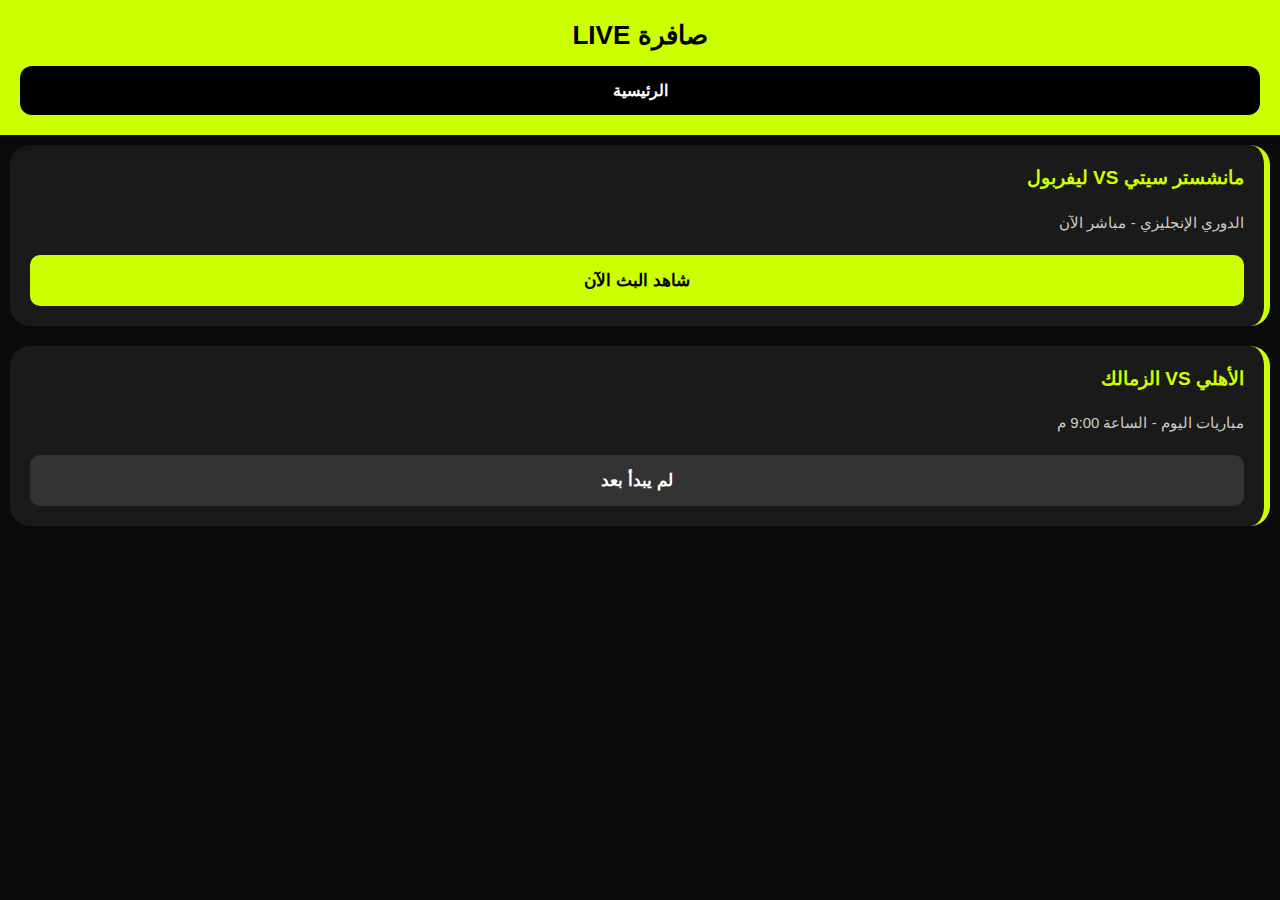
<file: live.html>
<!DOCTYPE html>
<html lang="ar" dir="rtl">
<head>
    <meta charset="UTF-8">
    <meta name="viewport" content="width=device-width, initial-scale=1.0">
    <title>صافرة | بث مباشر</title>
    <link rel="stylesheet" href="style.css">
</head>
<body>
    <header>
        <div class="logo">صافرة LIVE</div>
        <nav><a href="index.html" class="nav-btn">الرئيسية</a></nav>
    </header>
    <main>
        <div class="card">
            <h3>مانشستر سيتي VS ليفربول</h3>
            <p>الدوري الإنجليزي - مباشر الآن</p>
            <a href="#" class="btn">شاهد البث الآن</a>
        </div>
        <div class="card">
            <h3>الأهلي VS الزمالك</h3>
            <p>مباريات اليوم - الساعة 9:00 م</p>
            <a href="#" class="btn" style="background: #333; color: #fff;">لم يبدأ بعد</a>
        </div>
    </main>
</body>
</html>
</file>
<file: style.css>
body {
    background-color: #0c0c0c;
    color: #fff;
    font-family: 'Segoe UI', Tahoma, Geneva, Verdana, sans-serif;
    margin: 0;
    padding-bottom: env(safe-area-inset-bottom);
}

header {
    background-color: #ccff00;
    padding: 20px 10px;
    text-align: center;
    position: sticky;
    top: 0;
    z-index: 1000;
    box-shadow: 0 4px 15px rgba(0,0,0,0.6);
}

.logo {
    color: #000;
    font-size: 26px;
    font-weight: 900;
    margin-bottom: 15px;
    text-transform: uppercase;
}

nav {
    display: flex;
    justify-content: space-around;
    gap: 15px;
    padding: 0 10px;
}

.nav-btn {
    background: #000;
    color: #fff;
    padding: 14px 0; /* زيادة الارتفاع لسهولة اللمس */
    border-radius: 12px;
    text-decoration: none;
    font-size: 16px;
    font-weight: bold;
    flex: 1;
    text-align: center;
    border: 1px solid transparent;
}

.nav-btn.active {
    background: #333;
    border: 1px solid #ccff00;
}

main {
    padding: 10px;
}

.card {
    background: #1a1a1a;
    margin-bottom: 20px;
    padding: 20px;
    border-radius: 20px;
    border-right: 6px solid #ccff00;
    box-shadow: 0 4px 6px rgba(0,0,0,0.3);
}

h3 {
    font-size: 19px;
    margin-top: 0;
    color: #ccff00;
    line-height: 1.4;
}

p {
    font-size: 15px;
    color: #ccc;
    line-height: 1.6;
}

.btn {
    display: block;
    background: #ccff00;
    color: #000;
    text-align: center;
    padding: 15px; /* زيادة حجم زرار الخبر */
    border-radius: 10px;
    text-decoration: none;
    font-weight: 800;
    margin-top: 20px;
    font-size: 17px;
    transition: transform 0.1s;
}

.btn:active {
    transform: scale(0.98); /* تأثير بسيط عند الضغط */
}

footer {
    text-align: center;
    font-size: 13px;
    color: #555;
    padding: 20px 0;
}
</file>
